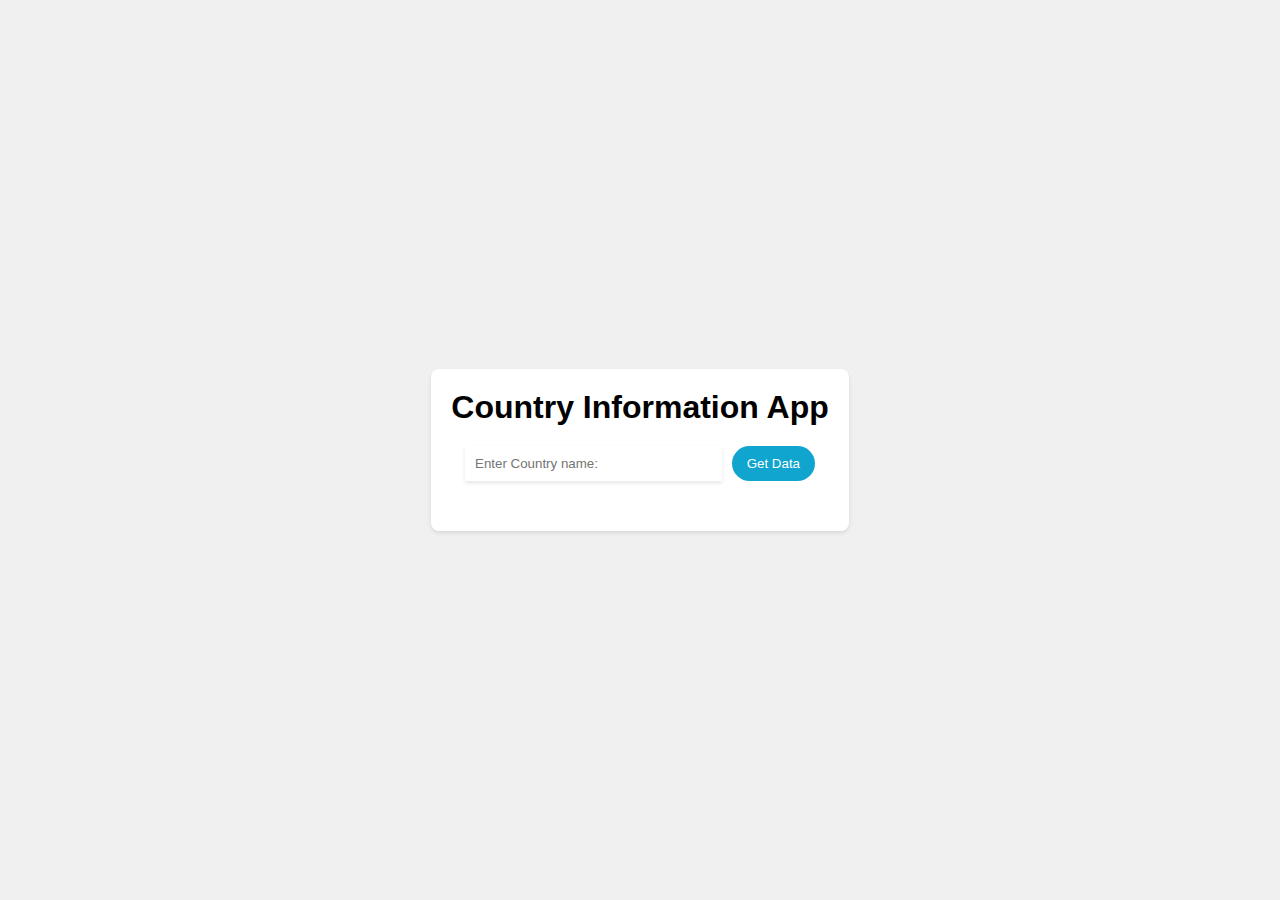
<file: country_information_app/index.html>
<!DOCTYPE html>
<html lang="en">
<head>
    <meta charset="UTF-8">
    <meta name="viewport" content="width=device-width, initial-scale=1.0">
    <link rel="stylesheet" href="style.css">
    <title>Country Information App</title>
</head>
<body>
    <div class="country-container">
        <h1>Country Information App</h1>
        <div class="country-info">
            <div class="search-wrapper">
                <input type="text" id="country-name" placeholder="Enter Country name:"/>
                <button id="get-btn">Get Data</button>
            </div>
        </div>
        <div id="information"></div>
    </div>
    <script src="script.js"></script>
</body>
</html>
</file>
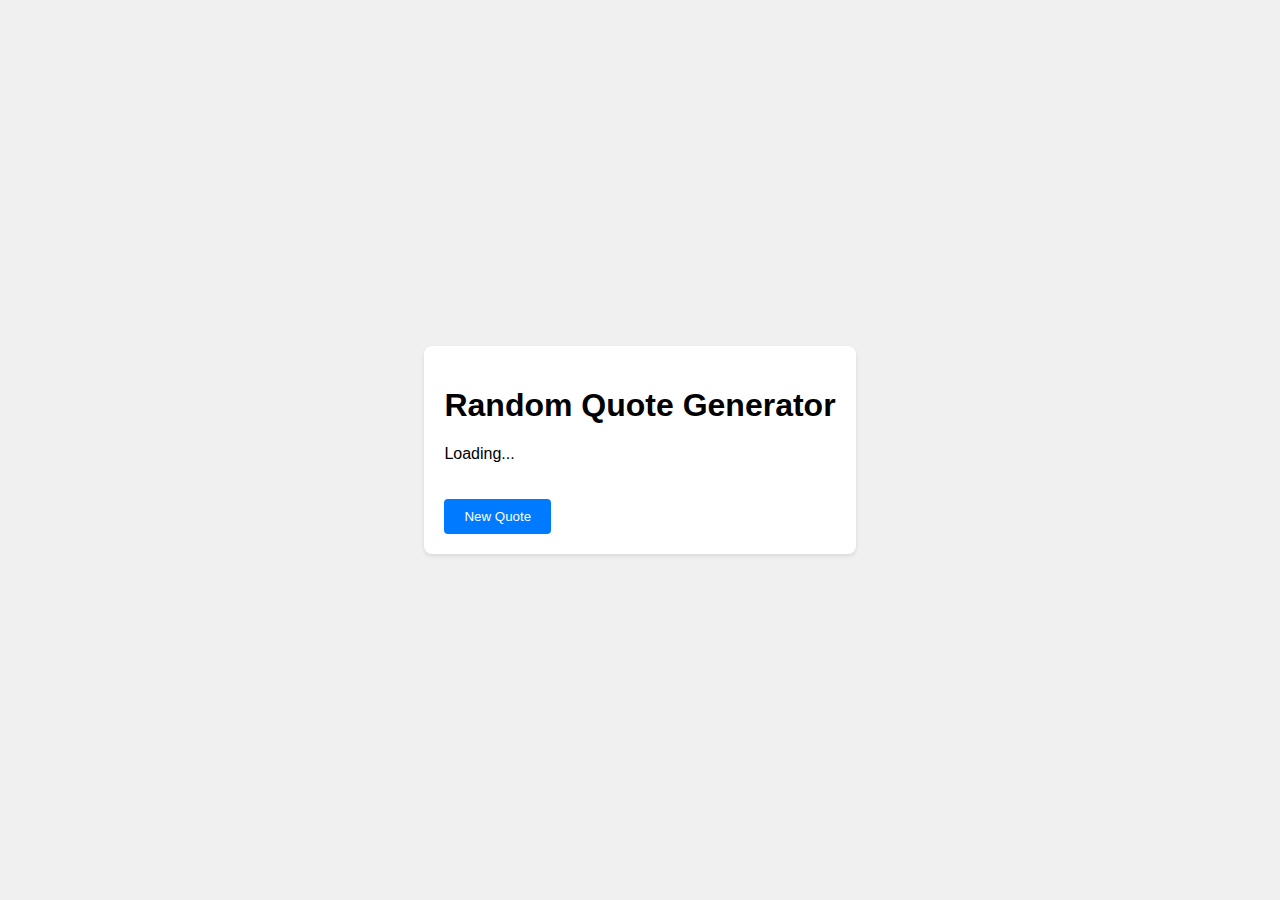
<file: random_quote-generator/index.html>
<!DOCTYPE html>
<html lang="en">
<head>
    <meta charset="UTF-8">
    <meta name="viewport" content="width=device-width, initial-scale=1.0">
    <link rel="stylesheet" href="style.css">
    <title>Random Quote Generator</title>
</head>
<body>
    <div class="quote-container">
        <h1>Random Quote Generator</h1>
        <div class="quote">
            <p id="content">Loading...</p>
        </div>
        <button class="btn" id="new-quote-btn">New Quote</button>
    </div>
    <script src="script.js"></script>
</body>
</html>
</file>
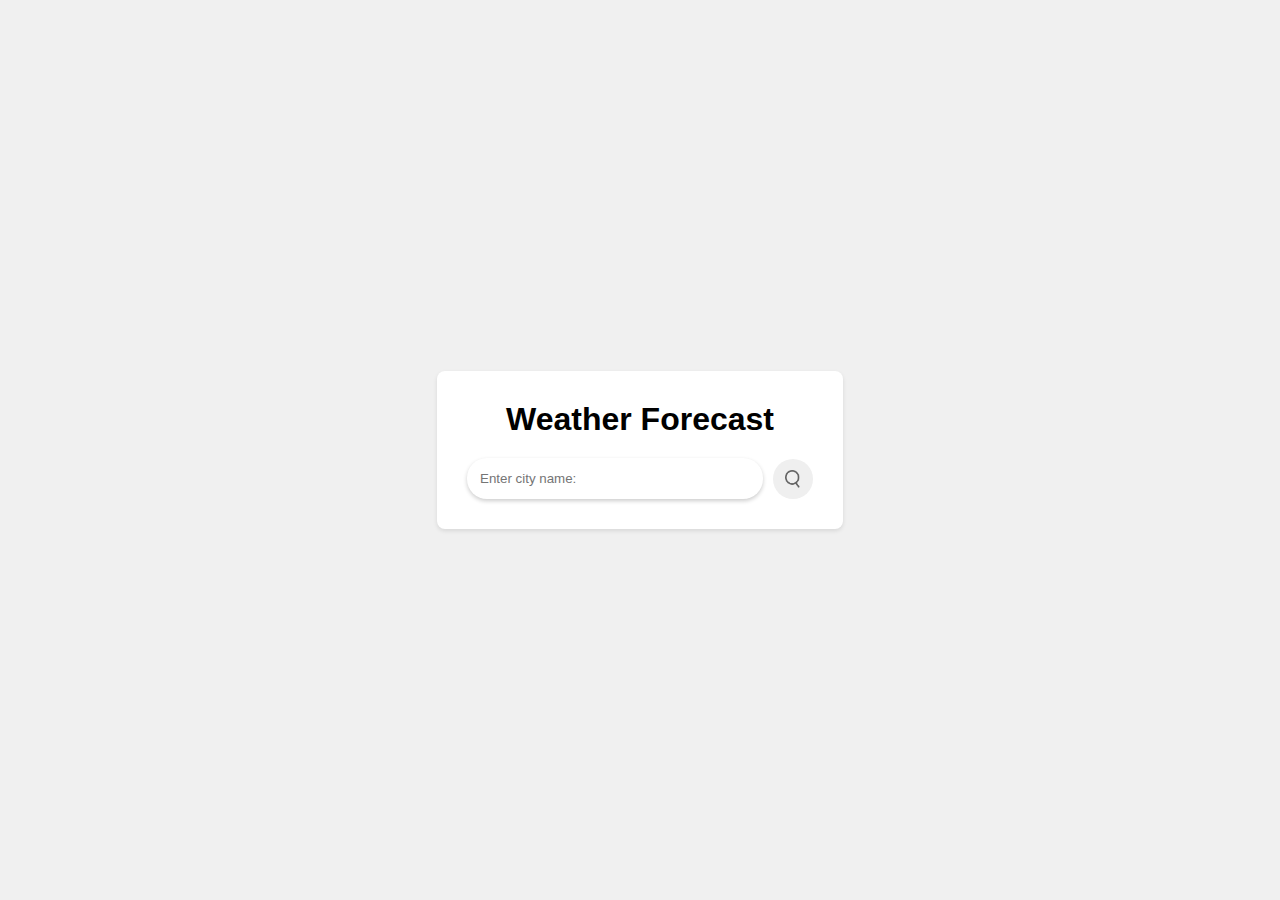
<file: weather_forecast/index.html>
<!DOCTYPE html>
<html lang="en">
<head>
    <meta charset="UTF-8">
    <meta name="viewport" content="width=device-width, initial-scale=1.0">
    <link rel="stylesheet" href="style.css">
    <title>Weather Forecast</title>
</head>
<body>
    <div class="weather-container">
        <h1>Weather Forecast</h1>
        <div class="weather-data">
            <div class="search">
                <input type="text" id="city-name" placeholder="Enter city name:"/>
                <button id="search-btn"><img src="images/search.png" class="search-img"></button>
            </div>
            <div class="weather">
                <img src="images/clear.png" id="condition" class="weather-icon">
                <h1 class="temp">25</h1>
                <h2 class="city">Anantapur</h2>
                <div class="info">
                    <div class="condition">
                        <p style="font-weight:bold;">Condition</p>
                        <p id="cond">Clouds</p>
                    </div>
                    <div class="sunrise">
                        <p style="font-weight:bold;">Sunrise</p>
                        <p id="rise">00:00</p>
                    </div>
                    <div class="sunset">
                        <p style="font-weight:bold;">Sunset</p>
                        <p id="set">00:00</p>
                    </div>
                </div>
                <div class="details">
                    <div class="column">
                        <img src="images/humidity2.png" class="situation-img"/>
                        <div class="parameters-text">
                            <p class="humidity">97</p>
                            <p class="name">Humidity</p>
                        </div>
                    </div>
                    <div class="column">
                        <img src="images/wind.png" class="wind-img"/>
                        <div class="parameters-text">
                            <p class="wind">20</p>
                            <p class="name">Wind</p>
                        </div>
                    </div>
                </div>
            </div>
        </div>
    </div>
    <script src="script.js"></script>
</body>
</html>
</file>
<file: country_information_app/style.css>
*{
    padding:0;
    margin:0;
    font-family:Arial, Helvetica, sans-serif
}
body {
    font-family: Arial, sans-serif;
    margin: 0;
    padding: 0;
    display: flex;
    justify-content: center;
    align-items: center;
    height: 100vh;
    background-color: #f0f0f0;
}

.country-container {
    background-color: #fff;
    padding: 20px;
    border-radius: 8px;
    box-shadow: 0 2px 4px rgba(0, 0, 0, 0.1);
    max-width: 500px;
}
.time{
    max-width: 450px;
}
.country-info {
    margin-top: 20px;
}

.search-wrapper{
    width:350px;
    margin:auto;
    display:flex;
    justify-content: space-between;
}

.search-wrapper input{
    width:240px;
    padding:7px;
    border:none;
    outline:none;
    box-shadow: 0 2px 4px rgba(0,0,0,0.1);
    padding-left:10px;
}

.search-wrapper button{
    background-color: rgb(16, 165, 206);
    border:none;
    color:white;
    padding:10px 15px;
    border-radius:30px;
    margin-left:6px;
}

#information{
    margin-top:30px;
}
.flag-img{
    display:block;
    width:150px;
    margin:auto;
    box-shadow: 0 2px 4px rgba(0,0,0,0.1);
}
h2{
    text-align: center;
    font-size:22px;
    padding-top:10px;
    margin-bottom:20px;
}

.data-wrapper{
    display:flex;
    margin-left:30px;
    margin-bottom:10px;
}

.data-wrapper h4{
    font-size: 15px;
}

.data-wrapper span{
    font-size: 14px;
    color:rgb(19, 16, 16);
    padding-left: 10px;;
}
</file>
<file: random_quote-generator/style.css>
body {
    font-family: Arial, sans-serif;
    margin: 0;
    padding: 0;
    display: flex;
    justify-content: center;
    align-items: center;
    height: 100vh;
    background-color: #f0f0f0;
}

.quote-container {
    background-color: #fff;
    padding: 20px;
    border-radius: 8px;
    box-shadow: 0 2px 4px rgba(0, 0, 0, 0.1);
    max-width:40%;
}

.quote {
    margin-top: 20px;
}

.btn {
    margin-top: 20px;
    padding: 10px 20px;
    border: none;
    background-color: #007BFF;
    color: #fff;
    border-radius: 4px;
    cursor: pointer;
}
</file>
<file: weather_forecast/style.css>
*{
    margin:0;
    padding:0;
    font-family:sans-serif;
}
body {
    font-family: Arial, sans-serif;
    margin: 0;
    padding: 0;
    display: flex;
    justify-content: center;
    height: 100vh;
    align-items: center;
    background-color: #f0f0f0;
}

.weather-container {
    background-color: #fff;
    padding: 30px;
    border-radius: 8px;
    box-shadow: 0 2px 4px rgba(0, 0, 0, 0.1);
    max-width: 400px;
    text-align: center;
}

.weather-data {
    margin-top: 20px;
}
.search{
    display: flex;
    align-items: center;
}
#city-name{
    padding:13px;
    width:270px;
    margin-right:10px;
    border-radius: 20px;
    border: none;
    box-shadow: 0 2px 4px rgba(0,0,0,0.2);
    outline:0;
}

#search-btn{
    border:none;
    border-radius: 50%;
    width:40px;
    height: 40px;
    cursor:pointer;
}
#search-btn:active{
    opacity:0.5;
}

.search-img{
    width:15px;
    padding-top:4px;
    padding-right: 1px;
}

.weather-icon{
    width:170px;
    margin-top:10px;
    margin-bottom:0;
}
.temp{
    margin-bottom: 10px;
    font-size: 50px;
}

.situation-img,.wind-img{
    width:50px;
}

.details{
    display:flex;
    justify-content: space-around;
    margin-top:40px;
}
.column{
    display:flex;
    align-items: center;
}
.parameters-text{
    margin-left:10px;
}
.humidity,.wind{
    font-size:15px;
    font-weight: bold;
}

.weather{
    display:none;
}
   
.condition,.sunrise,.sunset{
    display:flex;
    justify-content: center;
    margin-bottom:8px;
}
.info{
    margin-top:12px;
}
</file>
